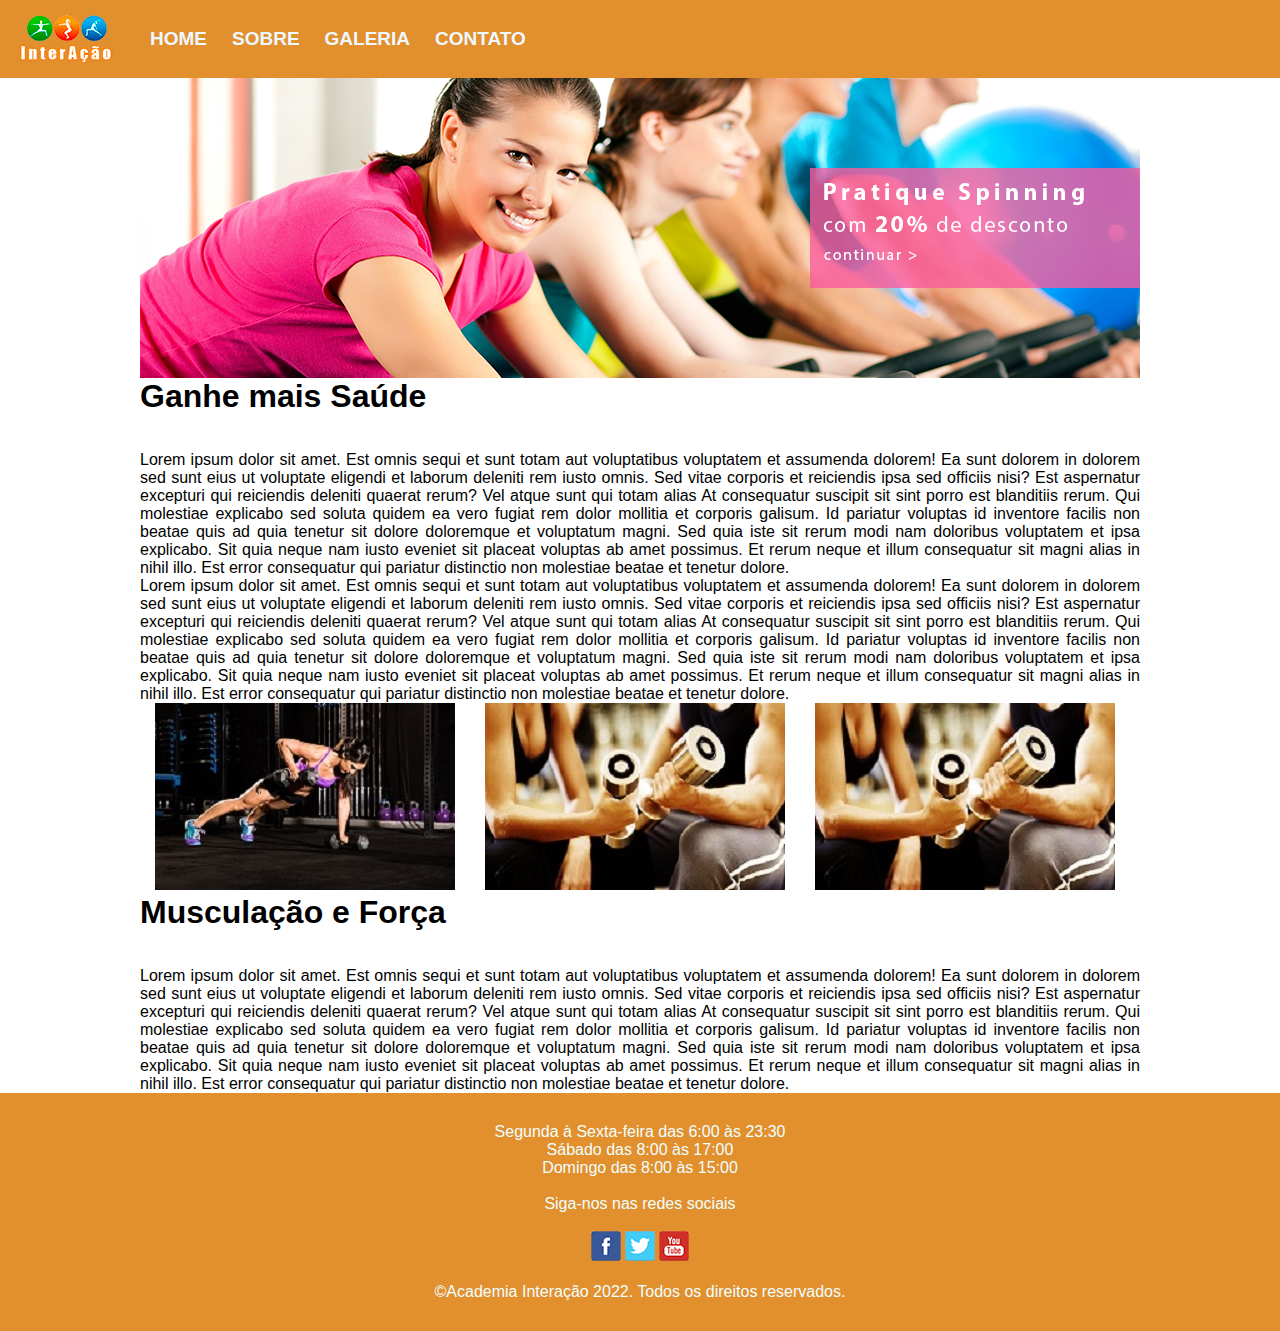
<file: index.html>
<!DOCTYPE html>
<html lang="en">
<head>
    <meta charset="UTF-8">
    <meta http-equiv="X-UA-Compatible" content="IE=edge">
    <meta name="viewport" content="width=device-width, initial-scale=1.0">
    <title>Academia Interação</title>
    <link rel="stylesheet" href="css/estilos.css">
</head>
<body>

    <header>
        <div class="menuimg">
        <figure><img src="imagens/logo1.png" alt="Logotipo da Academia"></figure>
        </div>
        <nav>
            <ul>
                <a href="index.html"><li class="BOTAO">HOME</li></a>
                <a href="sobre.html"><li class="BOTAO">SOBRE</li></a>
                <a href="galeria.html"><li class="BOTAO">GALERIA</li></a>
                <a href="contato.html"><li class="BOTAO">CONTATO</li></a>
            </ul>
        </nav>
    </header>
    <main>

        <figure class="banner_img">
            <img src="imagens/banner.png">

        </figure>
        <section class="conteudo">
            <h1>Ganhe mais Saúde</h1><br><br>
            <article><!--sessão especifica para textos-->
                <p>Lorem ipsum dolor sit amet. Est omnis sequi et sunt totam aut voluptatibus voluptatem et assumenda dolorem! Ea sunt dolorem in dolorem sed sunt eius ut voluptate eligendi et laborum deleniti rem iusto omnis. Sed vitae corporis et reiciendis ipsa sed officiis nisi?

                    Est aspernatur excepturi qui reiciendis deleniti quaerat rerum? Vel atque sunt qui totam alias At consequatur suscipit sit sint porro est blanditiis rerum. Qui molestiae explicabo sed soluta quidem ea vero fugiat rem dolor mollitia et corporis galisum. Id pariatur voluptas id inventore facilis non beatae quis ad quia tenetur sit dolore doloremque et voluptatum magni.
                    
                    Sed quia iste sit rerum modi nam doloribus voluptatem et ipsa explicabo. Sit quia neque nam iusto eveniet sit placeat voluptas ab amet possimus. Et rerum neque et illum consequatur sit magni alias in nihil illo. Est error consequatur qui pariatur distinctio non molestiae beatae et tenetur dolore.</p>

                    <p>Lorem ipsum dolor sit amet. Est omnis sequi et sunt totam aut voluptatibus voluptatem et assumenda dolorem! Ea sunt dolorem in dolorem sed sunt eius ut voluptate eligendi et laborum deleniti rem iusto omnis. Sed vitae corporis et reiciendis ipsa sed officiis nisi?

                        Est aspernatur excepturi qui reiciendis deleniti quaerat rerum? Vel atque sunt qui totam alias At consequatur suscipit sit sint porro est blanditiis rerum. Qui molestiae explicabo sed soluta quidem ea vero fugiat rem dolor mollitia et corporis galisum. Id pariatur voluptas id inventore facilis non beatae quis ad quia tenetur sit dolore doloremque et voluptatum magni.
                        
                        Sed quia iste sit rerum modi nam doloribus voluptatem et ipsa explicabo. Sit quia neque nam iusto eveniet sit placeat voluptas ab amet possimus. Et rerum neque et illum consequatur sit magni alias in nihil illo. Est error consequatur qui pariatur distinctio non molestiae beatae et tenetur dolore.</p>
            


            </article>

            <figure class="fotoshome"><img src="imagens/titulo-ganhe-mais-saude.jpg" alt="prancha com elevação" title="prancha com elevação"></figure>

            <figure class="fotoshome"><img src="imagens/titulo-musculacao-forca.jpg" alt="bíceps concentrado" title="bíceps conecentrado"></figure>

            <figure class="fotoshome"><img src="imagens/titulo-musculacao-forca.jpg" alt="bíceps concentrado" title="bíceps conecentrado"></figure>

            <article>

            <h1>Musculação e Força</h1><br><br>

                    <p>Lorem ipsum dolor sit amet. Est omnis sequi et sunt totam aut voluptatibus voluptatem et assumenda dolorem! Ea sunt dolorem in dolorem sed sunt eius ut voluptate eligendi et laborum deleniti rem iusto omnis. Sed vitae corporis et reiciendis ipsa sed officiis nisi?

                        Est aspernatur excepturi qui reiciendis deleniti quaerat rerum? Vel atque sunt qui totam alias At consequatur suscipit sit sint porro est blanditiis rerum. Qui molestiae explicabo sed soluta quidem ea vero fugiat rem dolor mollitia et corporis galisum. Id pariatur voluptas id inventore facilis non beatae quis ad quia tenetur sit dolore doloremque et voluptatum magni.
                        
                        Sed quia iste sit rerum modi nam doloribus voluptatem et ipsa explicabo. Sit quia neque nam iusto eveniet sit placeat voluptas ab amet possimus. Et rerum neque et illum consequatur sit magni alias in nihil illo. Est error consequatur qui pariatur distinctio non molestiae beatae et tenetur dolore.</p>
                    </article>
        </section>

    </main>
    <footer>
        <p>Segunda à Sexta-feira das 6:00 às 23:30</p>
        <p>Sábado das 8:00 às 17:00</p>
        <p>Domingo das 8:00 às 15:00</p><br>
        <p>Siga-nos nas redes sociais</p><br>
        <a class="icones" href="http://www.facebok.com" target="_blank"><img src="imagens/social-facebook.png" alt="facebook" title="Site facebook"></a>
        <a class="icones" href="http://www.twitter.com" target="_blank"><img src="imagens/social-twitter.png" alt="twitter" title="Site twitter"></a>
        <a class="icones" href="http://www.youtube.com" target="_blank"><img src="imagens/social-youtube.png" alt="Youtube" title="Site youtube"></a><br><br>
        <p>©Academia Interação 2022. Todos os direitos reservados.</p>
        </footer>
    
</body>
</html>
</file>
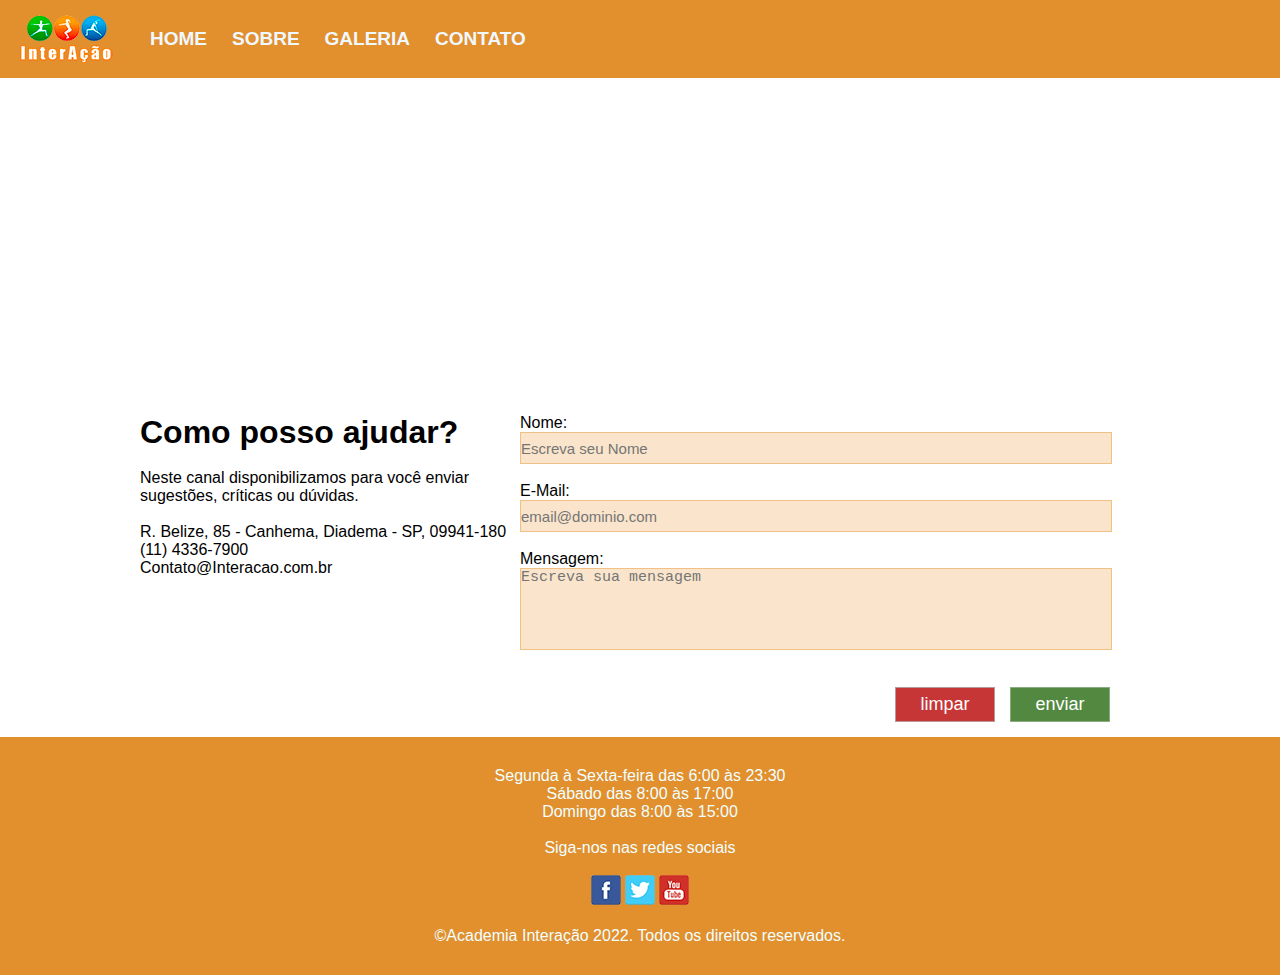
<file: contato.html>
<!DOCTYPE html>
<html lang="en">
<head>
    <meta charset="UTF-8">
    <meta http-equiv="X-UA-Compatible" content="IE=edge">
    <meta name="viewport" content="width=device-width, initial-scale=1.0">
    <title>Academia Interação</title>
    <link rel="stylesheet" href="css/estilos.css">
</head>
<body>

    <header>
        <div class="menuimg">
        <figure><img src="imagens/logo1.png" alt="Logotipo da Academia"></figure>
        </div>
        <nav>
            <ul>
                <a href="index.html"><li class="BOTAO">HOME</li></a>
                <a href="sobre.html"><li class="BOTAO">SOBRE</li></a>
                <a href="galeria.html"><li class="BOTAO">GALERIA</li></a>
                <a href="contato.html"><li class="BOTAO">CONTATO</li></a>
            </ul>
        </nav>
    </header>
    <main>
        <section class="conteudo">
            <div id="mapa">

                <iframe src="https://www.google.com/maps/embed?pb=!1m18!1m12!1m3!1d3653.8770082569163!2d-46.61061804882019!3d-23.680355971808478!2m3!1f0!2f0!3f0!3m2!1i1024!2i768!4f13.1!3m3!1m2!1s0x94ce44922e9e9f79%3A0x6d3875a227764fdd!2sEscola%20Estadual%20Professor%20Delcio%20de%20Souza%20Cunha!5e0!3m2!1spt-BR!2sbr!4v1665496793232!5m2!1spt-BR!2sbr" width="1000" height="300" style="border:0;" allowfullscreen="" loading="lazy" referrerpolicy="no-referrer-when-downgrade"></iframe>
            </div>
            <div id="informativo"><br><br>

                <h1> Como posso ajudar? </h1><br>
                <p> Neste canal disponibilizamos para você enviar sugestões, críticas ou dúvidas.</p>
                <br>
                <p>R. Belize, 85 - Canhema, Diadema - SP, 09941-180</p>
                <p>(11) 4336-7900</p>
                <p>Contato@Interacao.com.br</p>
            </div>
                <aside id="formulario">

                    <form id="form" method="post" action="envia.php"><br> <br>
                        <div>
                            <label for="nome">Nome:</label>
                            <input type="text" name="nome" id="NOME" placeholder="Escreva seu Nome">
                        </div><br>

                        <div>
                            <label for="email">E-Mail:</label>
                            <input type="email" name="email" id="EMAIL" placeholder="email@dominio.com" required>
                        </div><br>

                        <div>
                            <label for="mensagem">Mensagem:</label>
                            <textarea type="text" name="mensagem" id="MENSAGEM" placeholder="Escreva sua mensagem"></textarea>
                        </div><br>

                        <input type="submit" value="enviar" id="ENVIAR" class="BOTAO"> <!--TAG DE BOTÃO ENVIAR-->

                        <input type="reset" value="limpar" id="LIMPAR" class="BOTAO"> <!--TAG DE BOTÃO LIMPAR-->


                    </form>

                </aside>


        </section>

       
    </main>
    <footer>
        <p>Segunda à Sexta-feira das 6:00 às 23:30</p>
        <p>Sábado das 8:00 às 17:00</p>
        <p>Domingo das 8:00 às 15:00</p><br>
        <p>Siga-nos nas redes sociais</p><br>
        <a class="icones" href="http://www.facebok.com" target="_blank"><img src="imagens/social-facebook.png" alt="facebook" title="Site facebook"></a>
        <a class="icones" href="http://www.twitter.com" target="_blank"><img src="imagens/social-twitter.png" alt="twitter" title="Site twitter"></a>
        <a class="icones" href="http://www.youtube.com" target="_blank"><img src="imagens/social-youtube.png" alt="Youtube" title="Site youtube"></a><br><br>
        <p>©Academia Interação 2022. Todos os direitos reservados.</p>
        </footer>
    
</body>
</html>
</file>
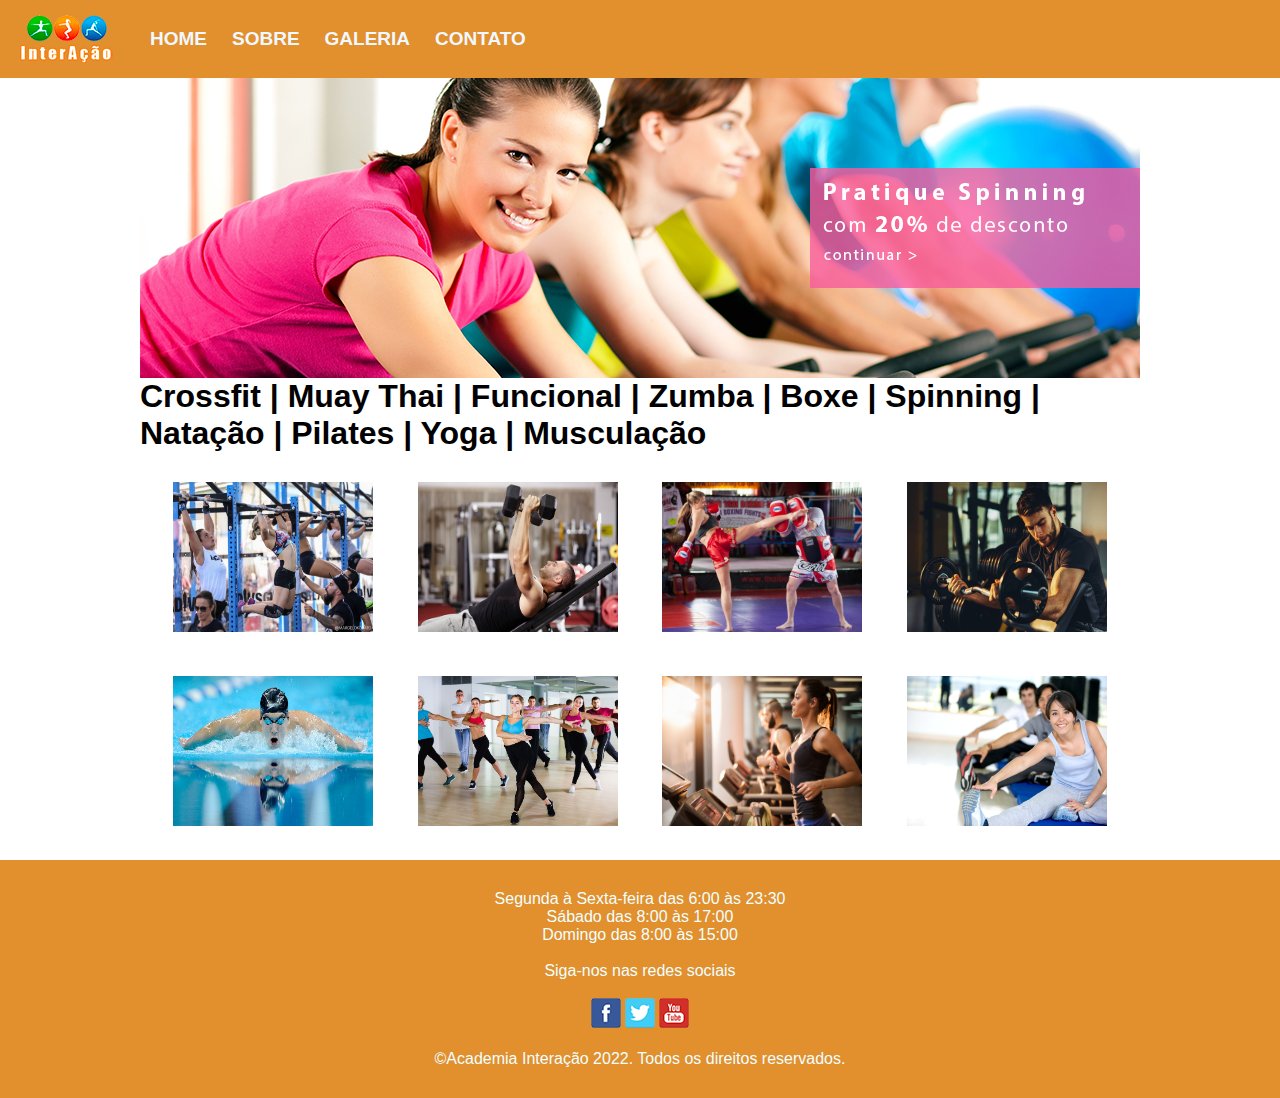
<file: galeria.html>
<!DOCTYPE html>
<html lang="en">
<head>
    <meta charset="UTF-8">
    <meta http-equiv="X-UA-Compatible" content="IE=edge">
    <meta name="viewport" content="width=device-width, initial-scale=1.0">
    <title>Academia Interação</title>
    <link rel="stylesheet" href="css/estilos.css">
    <link href="css/lightbox.css" rel="stylesheet"/>
</head>
<body>

    <header>
        <div class="menuimg">
        <figure><img src="imagens/logo1.png" alt="Logotipo da Academia"></figure>
        </div>
        <nav>
            <ul>
                <a href="index.html"><li class="BOTAO">HOME</li></a>
                <a href="sobre.html"><li class="BOTAO">SOBRE</li></a>
                <a href="galeria.html"><li class="BOTAO">GALERIA</li></a>
                <a href="contato.html"><li class="BOTAO">CONTATO</li></a>
            </ul>
        </nav>
    </header>
    <main>
        <figure class="banner_img">
            <img src="imagens/banner.png">

        </figure>
        <section class="conteudo">
            <h1>Crossfit | Muay Thai | Funcional | Zumba | Boxe | Spinning | Natação | Pilates | Yoga | Musculação</h1>

            <figure class="galeria">

                <a href="imagens/galeria1.jpg" data-lightbox="roadtrip"><img src="imagens/galeria1.jpg" alt="mina ta girando no ar" width="200" height="150"></a>
                <a href="imagens/galeria2.jpg" data-lightbox="roadtrip"><img src="imagens/galeria2.jpg" alt="mina ta girando no ar" width="200" height="150"></a>
                <a href="imagens/galeria3.jpg" data-lightbox="roadtrip"><img src="imagens/galeria3.jpg" alt="mina ta girando no ar" width="200" height="150"></a>
                <a href="imagens/galeria4.jpg" data-lightbox="roadtrip"><img src="imagens/galeria4.jpg" alt="mina ta girando no ar" width="200" height="150"></a>
                <a href="imagens/galeria5.jpg" data-lightbox="roadtrip"><img src="imagens/galeria5.jpg" alt="mina ta girando no ar" width="200" height="150"></a>
                <a href="imagens/galeria6.jpg" data-lightbox="roadtrip"><img src="imagens/galeria6.jpg" alt="mina ta girando no ar" width="200" height="150"></a>
                <a href="imagens/galeria7.jpg" data-lightbox="roadtrip"><img src="imagens/galeria7.jpg" alt="mina ta girando no ar" width="200" height="150"></a>
                <a href="imagens/galeria8.jpg" data-lightbox="roadtrip"><img src="imagens/galeria8.jpg" alt="mina ta girando no ar" width="200" height="150"></a>

            </figure>
        </section>

       
    </main>
    <footer>
        <p>Segunda à Sexta-feira das 6:00 às 23:30</p>
        <p>Sábado das 8:00 às 17:00</p>
        <p>Domingo das 8:00 às 15:00</p><br>
        <p>Siga-nos nas redes sociais</p><br>
        <a class="icones" href="http://www.facebok.com" target="_blank"><img src="imagens/social-facebook.png" alt="facebook" title="Site facebook"></a>
        <a class="icones" href="http://www.twitter.com" target="_blank"><img src="imagens/social-twitter.png" alt="twitter" title="Site twitter"></a>
        <a class="icones" href="http://www.youtube.com" target="_blank"><img src="imagens/social-youtube.png" alt="Youtube" title="Site youtube"></a><br><br>
        <p>©Academia Interação 2022. Todos os direitos reservados.</p>
        </footer>

        <script src="js/lightbox.js"></script>
    <script src="js/lightbox-plus-jquery.js"></script>
    
</body>
</html>
</file>
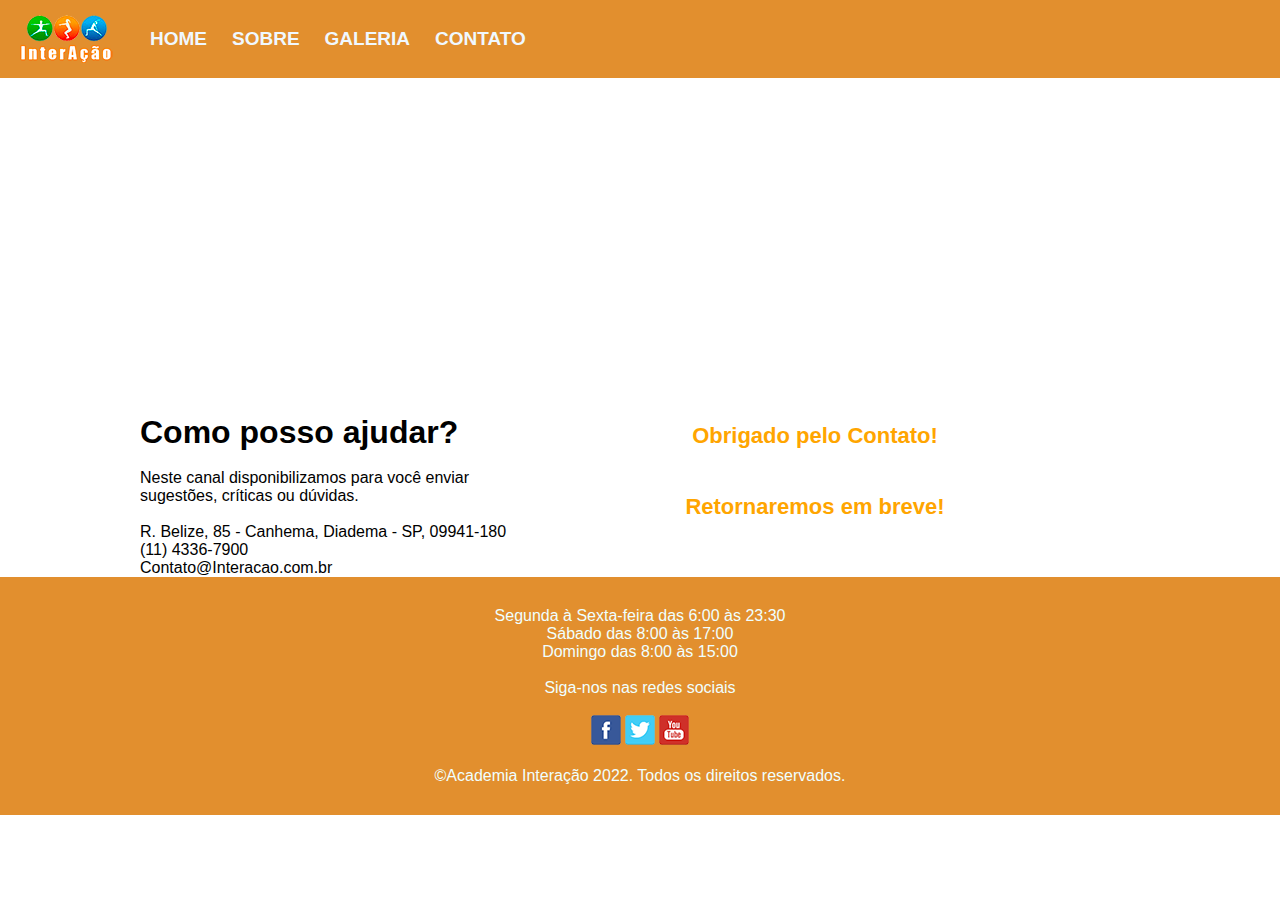
<file: obrigado.html>
<!DOCTYPE html>
<html lang="en">
<head>
    <meta charset="UTF-8">
    <meta http-equiv="X-UA-Compatible" content="IE=edge">
    <meta name="viewport" content="width=device-width, initial-scale=1.0">
    <title>Academia Interação</title>
    <link rel="stylesheet" href="css/estilos.css">
</head>
<body>

    <header>
        <div class="menuimg">
        <figure><img src="imagens/logo1.png" alt="Logotipo da Academia"></figure>
        </div>
        <nav>
            <ul>
                <a href="index.html"><li class="BOTAO">HOME</li></a>
                <a href="sobre.html"><li class="BOTAO">SOBRE</li></a>
                <a href="galeria.html"><li class="BOTAO">GALERIA</li></a>
                <a href="contato.html"><li class="BOTAO">CONTATO</li></a>
            </ul>
        </nav>
    </header>
    <main>
        <section class="conteudo">
            <div id="mapa">

                <iframe src="https://www.google.com/maps/embed?pb=!1m18!1m12!1m3!1d3653.8770082569163!2d-46.61061804882019!3d-23.680355971808478!2m3!1f0!2f0!3f0!3m2!1i1024!2i768!4f13.1!3m3!1m2!1s0x94ce44922e9e9f79%3A0x6d3875a227764fdd!2sEscola%20Estadual%20Professor%20Delcio%20de%20Souza%20Cunha!5e0!3m2!1spt-BR!2sbr!4v1665496793232!5m2!1spt-BR!2sbr" width="1000" height="300" style="border:0;" allowfullscreen="" loading="lazy" referrerpolicy="no-referrer-when-downgrade"></iframe>
            </div>
            <div id="informativo"><br><br>

                <h1> Como posso ajudar? </h1><br>
                <p> Neste canal disponibilizamos para você enviar sugestões, críticas ou dúvidas.</p>
                <br>
                <p>R. Belize, 85 - Canhema, Diadema - SP, 09941-180</p>
                <p>(11) 4336-7900</p>
                <p>Contato@Interacao.com.br</p>
            </div>
                <aside id="formulario">
                    <form id="form" method="post" action="envia.php">

                    <h2>Obrigado pelo Contato!</h2>

                    <h2>Retornaremos em breve!</h2>
                </aside>


        </section>

       
    </main>
    <footer>
        <p>Segunda à Sexta-feira das 6:00 às 23:30</p>
        <p>Sábado das 8:00 às 17:00</p>
        <p>Domingo das 8:00 às 15:00</p><br>
        <p>Siga-nos nas redes sociais</p><br>
        <a class="icones" href="http://www.facebok.com" target="_blank"><img src="imagens/social-facebook.png" alt="facebook" title="Site facebook"></a>
        <a class="icones" href="http://www.twitter.com" target="_blank"><img src="imagens/social-twitter.png" alt="twitter" title="Site twitter"></a>
        <a class="icones" href="http://www.youtube.com" target="_blank"><img src="imagens/social-youtube.png" alt="Youtube" title="Site youtube"></a><br><br>
        <p>©Academia Interação 2022. Todos os direitos reservados.</p>
        </footer>
    
</body>
</html>
</file>
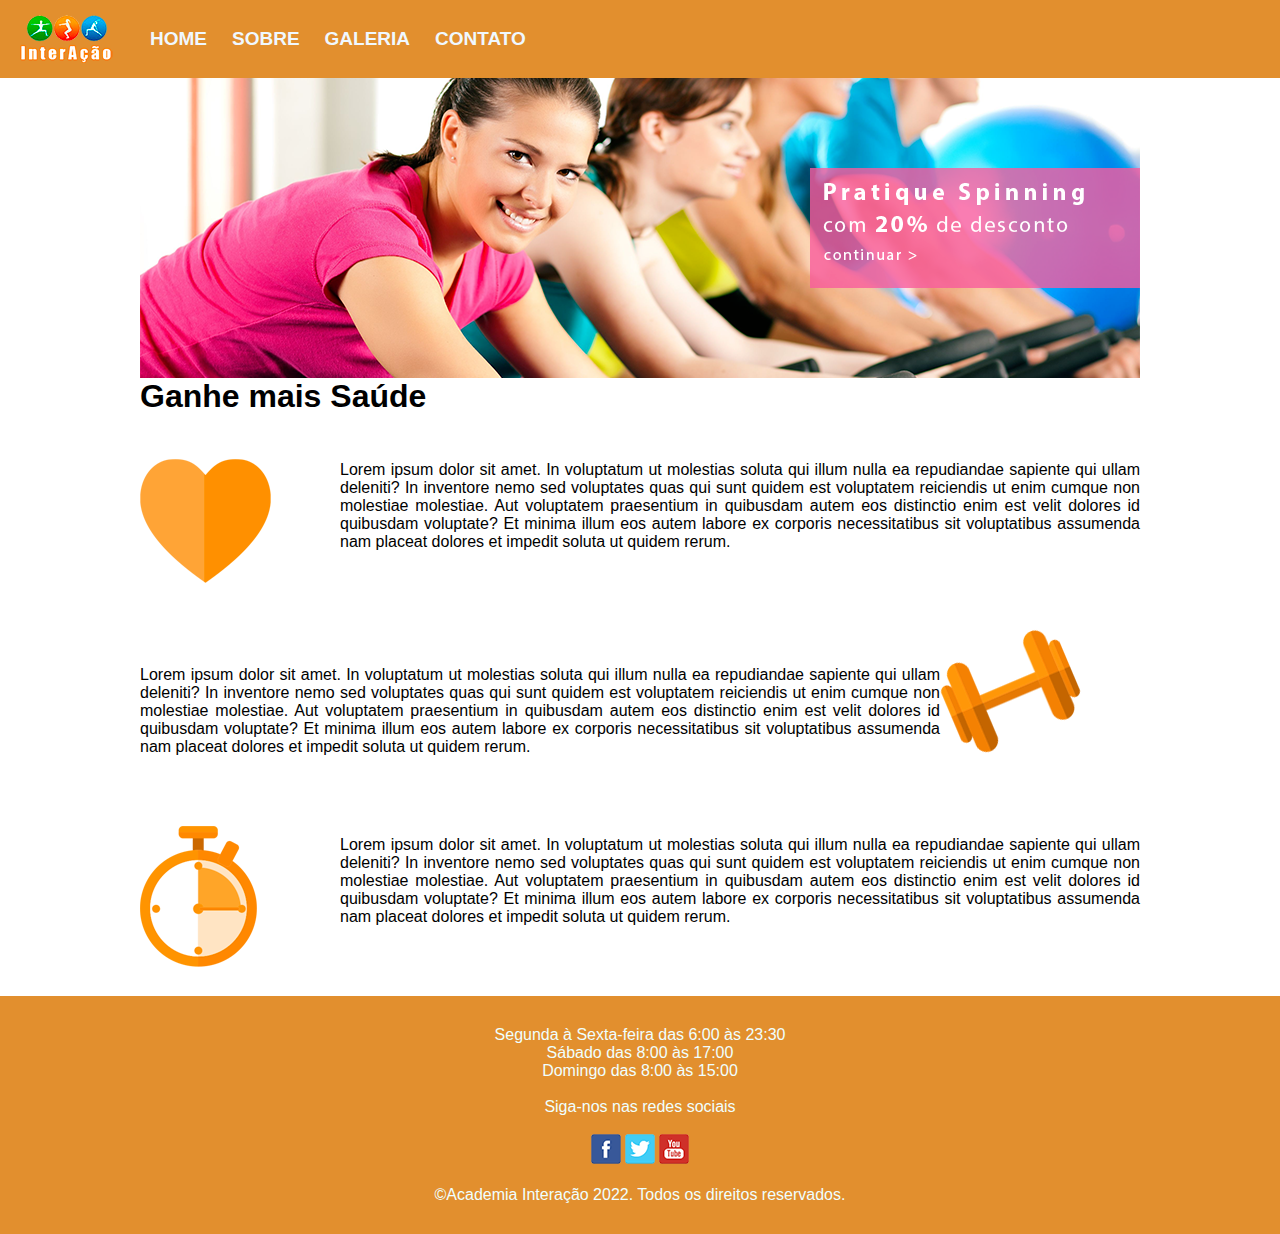
<file: sobre.html>
<!DOCTYPE html>
<html lang="en">
<head>
    <meta charset="UTF-8">
    <meta http-equiv="X-UA-Compatible" content="IE=edge">
    <meta name="viewport" content="width=device-width, initial-scale=1.0">
    <title>Academia Interação</title>
    <link rel="stylesheet" href="css/estilos.css">
</head>
<body>

    <header>
        <div class="menuimg">
        <figure><img src="imagens/logo1.png" alt="Logotipo da Academia"></figure>
        </div>
        <nav>
            <ul>
                <a href="index.html"><li class="BOTAO">HOME</li></a>
                <a href="sobre.html"><li class="BOTAO">SOBRE</li></a>
                <a href="galeria.html"><li class="BOTAO">GALERIA</li></a>
                <a href="contato.html"><li class="BOTAO">CONTATO</li></a>
            </ul>
        </nav>
    </header>
    <main>

        <figure class="banner_img">
            <img src="imagens/banner.png">

        </figure>
        <section class="conteudo">
            <h1>Ganhe mais Saúde</h1><br><br>

           <figure class="fotosSobre">
            <img class="coracao" src="imagens/icon-coracao.png" alt="Batimentos" title="Batimentos">
           </figure>

        <article class="sobre">
            </p>Lorem ipsum dolor sit amet. In voluptatum ut molestias soluta qui illum nulla ea repudiandae sapiente qui ullam deleniti? In inventore nemo sed voluptates quas qui sunt quidem est voluptatem reiciendis ut enim cumque non molestiae molestiae. Aut voluptatem praesentium in quibusdam autem eos distinctio enim est velit dolores id quibusdam voluptate? Et minima illum eos autem labore ex corporis necessitatibus sit voluptatibus assumenda nam placeat dolores et impedit soluta ut quidem rerum.</p>
        </article>

        <figure class="fotosSobrePeso">
            <img class="coracao" src="imagens/icon-peso.png" alt="peso de academia" title="peso de academia">
           </figure>

        <article class="sobrePeso">
            </p>Lorem ipsum dolor sit amet. In voluptatum ut molestias soluta qui illum nulla ea repudiandae sapiente qui ullam deleniti? In inventore nemo sed voluptates quas qui sunt quidem est voluptatem reiciendis ut enim cumque non molestiae molestiae. Aut voluptatem praesentium in quibusdam autem eos distinctio enim est velit dolores id quibusdam voluptate? Et minima illum eos autem labore ex corporis necessitatibus sit voluptatibus assumenda nam placeat dolores et impedit soluta ut quidem rerum.</p>
        </article>

        <figure class="fotosSobre">
            <img class="coracao" src="imagens/icon-relogio.png" alt="relógio" title="relógio">
           </figure>

        <article class="sobre">
            </p>Lorem ipsum dolor sit amet. In voluptatum ut molestias soluta qui illum nulla ea repudiandae sapiente qui ullam deleniti? In inventore nemo sed voluptates quas qui sunt quidem est voluptatem reiciendis ut enim cumque non molestiae molestiae. Aut voluptatem praesentium in quibusdam autem eos distinctio enim est velit dolores id quibusdam voluptate? Et minima illum eos autem labore ex corporis necessitatibus sit voluptatibus assumenda nam placeat dolores et impedit soluta ut quidem rerum.</p>
        </article>


        </section>

    </main>
    <footer>
        <p>Segunda à Sexta-feira das 6:00 às 23:30</p>
        <p>Sábado das 8:00 às 17:00</p>
        <p>Domingo das 8:00 às 15:00</p><br>
        <p>Siga-nos nas redes sociais</p><br>
        <a class="icones" href="http://www.facebok.com" target="_blank"><img src="imagens/social-facebook.png" alt="facebook" title="Site facebook"></a>
        <a class="icones" href="http://www.twitter.com" target="_blank"><img src="imagens/social-twitter.png" alt="twitter" title="Site twitter"></a>
        <a class="icones" href="http://www.youtube.com" target="_blank"><img src="imagens/social-youtube.png" alt="Youtube" title="Site youtube"></a><br><br>
        <p>©Academia Interação 2022. Todos os direitos reservados.</p>
        </footer>
    
</body>
</html>
</file>
<file: css/estilos.css>
*{/*config para a pagina toda*/
    margin: 0px;
    padding: 0px;
}
body{
    font-family: 'calibri',arial, helvetica;
}
header{
    width: 100%;
    float: left;/*posição dos botões header lado a lado do logo*/
    position: fixed; /*COMANDO PARA FIXAR*/
    background-color: #e28f2e;
}
/*############### MENU ###############*/
nav{
    background-color: #e28f2e;
    font-size: 19px;
}

nav ul{
    list-style-type: none;

}

nav ul li{
    float: left;
    margin-left: 5px;
    padding: 5px 10px;
    color: aliceblue;
    font-weight: bold;
    line-height: 3.6;
}

nav ul .BOTAO:hover{
    background-color: rgba(255, 255, 255, 0.2);
}

.menuimg{
    float: left;
    margin-top: 15px;
    margin-left: 15px;
    margin-right: 20px;
    margin-bottom: 11px;
}

/*######### CONTEUDO ###############*/

main{
    width: 1000px;
    margin: 0 auto;
    height: auto;
}

.banner_img{
    width: 1000px;
    height: 300px;
    float: left;
    margin-top: 78px;
}
.fotoshome{
    width: 33%;
    float: left;
    text-align: center;
}

article{
    text-align: justify;
}
footer{
    background-color: #e28f2e;
    width: 100%;
    text-align: center;
    padding-top: 30px;
    padding-bottom: 30px;
    clear: both;
    color: azure;
}
.icones{
   padding-bottom: 10px;
}


    /*################SOBRE##############*/

.fotosSobre{
    width: 20%;
    height: 160px;
    float: left;
}

.sobre{
    width: 80%;
    height: 160px;
    float: left;
    margin-top: 10px;
}

.fotosSobrePeso{
    width: 20%;
    height: 160px;
    float: right; 
}

.sobrePeso{
    width: 80%;
    height: 160px;
    margin-top: 10px;
    padding-top: 35px;
    float: right;
}

/*#########################CONTATO###################*/

#mapa{
    width: 1000px;
    height: 300px;
    padding-top: 78px;
}

#informativo{
    width: 380px;
    float: left;
}

#formulario{
    float: left;
    width: 590px;
}

#formulario div input{
    width: 590px;
    height: 30px;
    border: 1px solid #f2c085;
    background-color: #fae5cc;
    font-size: 15px;
}

#formulario div textarea{
    width: 590px;
    height: 80px;
    border: 1px solid #f2c085;
    background-color: #fae5cc;
    font-size: 15px;
    resize: none;
}

#formulario .BOTAO{
    width: 100px;
    height: 35px;
    font-size: 18px;
    color: white;
    margin-left: 15px;
    margin-top: 15px;
    margin-bottom: 15px;
    float: right;
}

#ENVIAR{
    background-color: #52883f;
    border: 1px solid #8bac7f;
}

#LIMPAR{
    background-color: #c73636;
    border: 1px solid #b89898;
}


/*#################### OBRIGADO ####################*/

#formulario h2{
    font-size: 22px;
    color: orange;
    text-align: center;
    margin: 45px 0 35px 0;
    font-weight: bold;
}


/*#################### GALERIA ####################*/


.galeria{
    text-align: center;
    margin: 10px;
}

.galeria img{
    padding: 20px;
}
</file>
